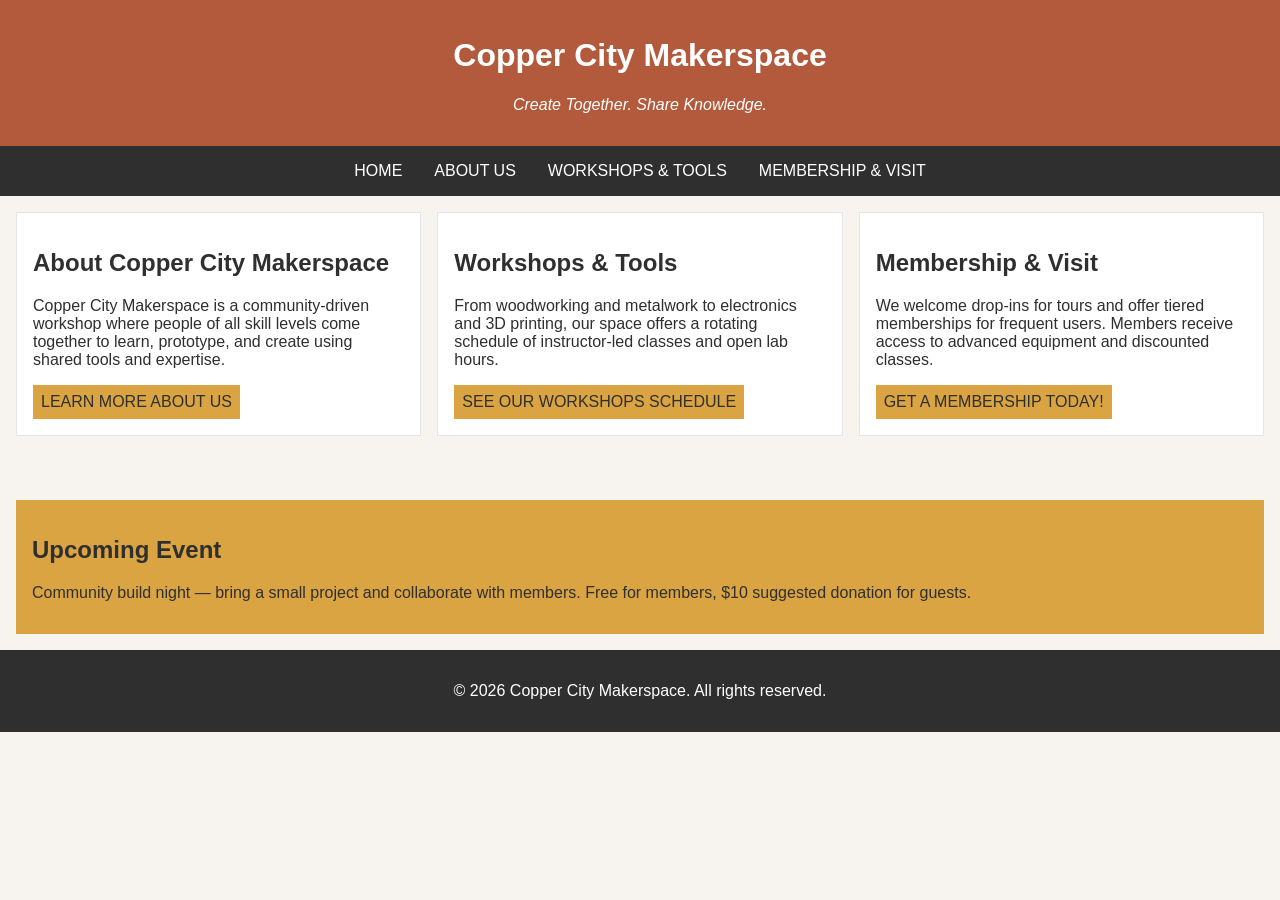
<file: index.html>
<!DOCTYPE html>
<html lang="en">
<head>
    <meta charset="UTF-8">
    <meta name="viewport" content="width=device-width, initial-scale=1.0">
    <link rel="stylesheet" href="styles.css">
    <title>Copper City Makerspace</title>
</head>
<body>
    <header>
        <h1>Copper City Makerspace</h1>
        <p>Create Together. Share Knowledge.</p>
    </header>
<nav>
    <ul>
        <li><a href="index.html">Home</a></li>
        <li><a href="about.html">About Us</a></li>
        <li><a href="workshops.html">Workshops & Tools</a></li>
        <li><a href="memberships.html">Membership & Visit</a></li>
    </ul>
</nav>
<main class="card-row">
    <section id="about">
    <h2>About Copper City Makerspace</h2>
        <p>Copper City Makerspace is a community-driven workshop where people of all skill levels come together to learn, prototype, and create using shared tools and expertise.</p>
        <a href="about.html">Learn More About Us</a>
    </section> 

    <section id="workshops">
        <h2>Workshops & Tools</h2>
        <p>From woodworking and metalwork to electronics and 3D printing, our space offers a rotating schedule of instructor-led classes and open lab hours.</p>
        <a href="workshops.html">See Our Workshops Schedule</a>
    </section>

    <section id="memberships">
        <h2>Membership & Visit</h2>
        <p>We welcome drop-ins for tours and offer tiered memberships for frequent users. Members receive access to advanced equipment and discounted classes.</p>
        <a href="memberships.html">Get a Membership Today!</a>
    </section>
</main>

<aside>
    <h2>Upcoming Event</h2>
    <p>Community build night — bring a small project and collaborate with members. Free for members, $10 suggested donation for guests.</p>
</aside>
<footer>
    <p>&copy; 2026 Copper City Makerspace. All rights reserved.</p>
</footer>
</body>
</html>
</file>
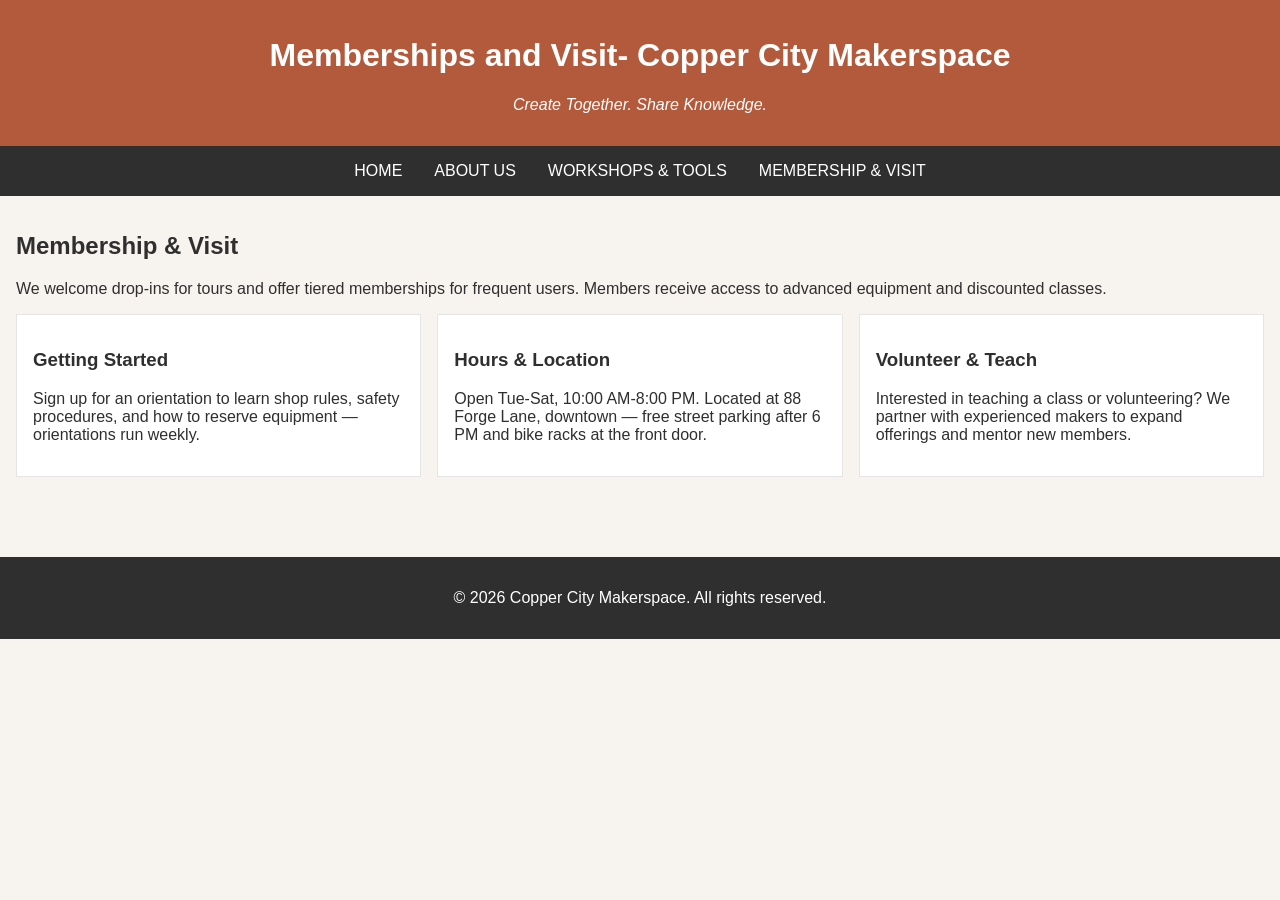
<file: memberships.html>
<!DOCTYPE html>
<html lang="en">
<head>
    <meta charset="UTF-8">
    <meta name="viewport" content="width=device-width, initial-scale=1.0">
    <link rel="stylesheet" href="styles.css">
    <title>Memberships- Copper City Makerspace</title>
</head>
<body>
    <header>
        <h1>Memberships and Visit- Copper City Makerspace</h1>
        <p>Create Together. Share Knowledge.</p>
    </header>

    <nav>
    <ul>
        <li><a href="index.html">Home</a></li>
        <li><a href="about.html">About Us</a></li>
        <li><a href="workshops.html">Workshops & Tools</a></li>
        <li><a href="memberships.html">Membership & Visit</a></li>
    </ul>
</nav>
<main>
    <section id="memberships">
        <h2>Membership & Visit</h2>
        <p>We welcome drop-ins for tours and offer tiered memberships for frequent users. Members receive access to advanced equipment and discounted classes.</p>
        <div class="card-row"> 
            <section>
                <h3>Getting Started</h3>
                <p>Sign up for an orientation to learn shop rules, safety procedures, and how to reserve equipment — orientations run weekly.</p>
            </section>
            <section>
                <h3>Hours & Location</h3>
                <p>Open Tue-Sat, 10:00 AM-8:00 PM. Located at 88 Forge Lane, downtown — free street parking after 6 PM and bike racks at the front door.</p>
            </section>
            <section>
                <h3>Volunteer & Teach</h3>
                <p>Interested in teaching a class or volunteering? We partner with experienced makers to expand offerings and mentor new members.</p>
            </section>
        </div>
    </section>
</main>

<footer>
    <p>&copy; 2026 Copper City Makerspace. All rights reserved.</p>
</footer>
    
</body>
</html>
</file>
<file: styles.css>
/* =====  CSS by Christina Carrasquilla updated by Bailey Wheatman =====  */

/* ===== Color Palette 

Copper:#B35A3C
Charcoal:#2F2F2F
Light Background:#F7F4EF
Card Background:#FFFFFF
Soft Gold:#D9A441
Border:#E5E5E5

===== */

/* ===== GLOBAL (Base) Styles ===== */

body {
    font-family: Arial, sans-serif;
    margin: 0;
    background-color: #F7F4EF;
    color: #2F2F2F;
    display: grid;
    grid-template-columns: 1fr;
}

header {
    background-color: #B35A3C;
    color: white;
    text-align: center;
    padding: 1rem;
}

header img {
    margin-top: 0.5rem;
}
header p {
    font-style:italic;
}
nav {
    background-color: #2F2F2F;
    padding:.5rem;
}

nav ul {
    list-style: none;
    margin: 0;
    padding: 0;
}

nav a {
    color: white;
    text-decoration: none;
    padding: 0.5rem;
    display: inline-block;
    text-transform:uppercase;
}

nav a:hover {
    background-color: #B35A3C;
}

main {
    padding: 1rem;
}

main a {
    background-color: #D9A441;
    color: #2F2F2F;
    text-decoration: none;
    padding: 0.5rem;
    display: inline-block;
    text-transform:uppercase;
}

main a:hover {
    background-color: #B35A3C;
    color: white;
}

section {
    margin-bottom: 2rem;
}

.card-row section {
    background-color: white;
    border: 1px solid #E5E5E5;
    padding: 1rem;
}

img {
    display: block;
    margin-top: 0.5rem;
    max-width: 100%;
}

aside {
    background-color: #D9A441;
    padding: 1rem;
    margin: 1rem;
}

footer {
    background-color: #2F2F2F;
    color: white;
    text-align: center;
    padding: 1rem;
}

/* ===== MEDIA QUERIES ===== */
@media screen and (min-width: 817px){
    nav ul {
        display: flex;
        justify-content: center;
        gap: 1rem;
    }

        .card-row {
        display: flex;
        gap: 1rem;
    }

        .card-row section {
        width: 30%;
    }
}
</file>
